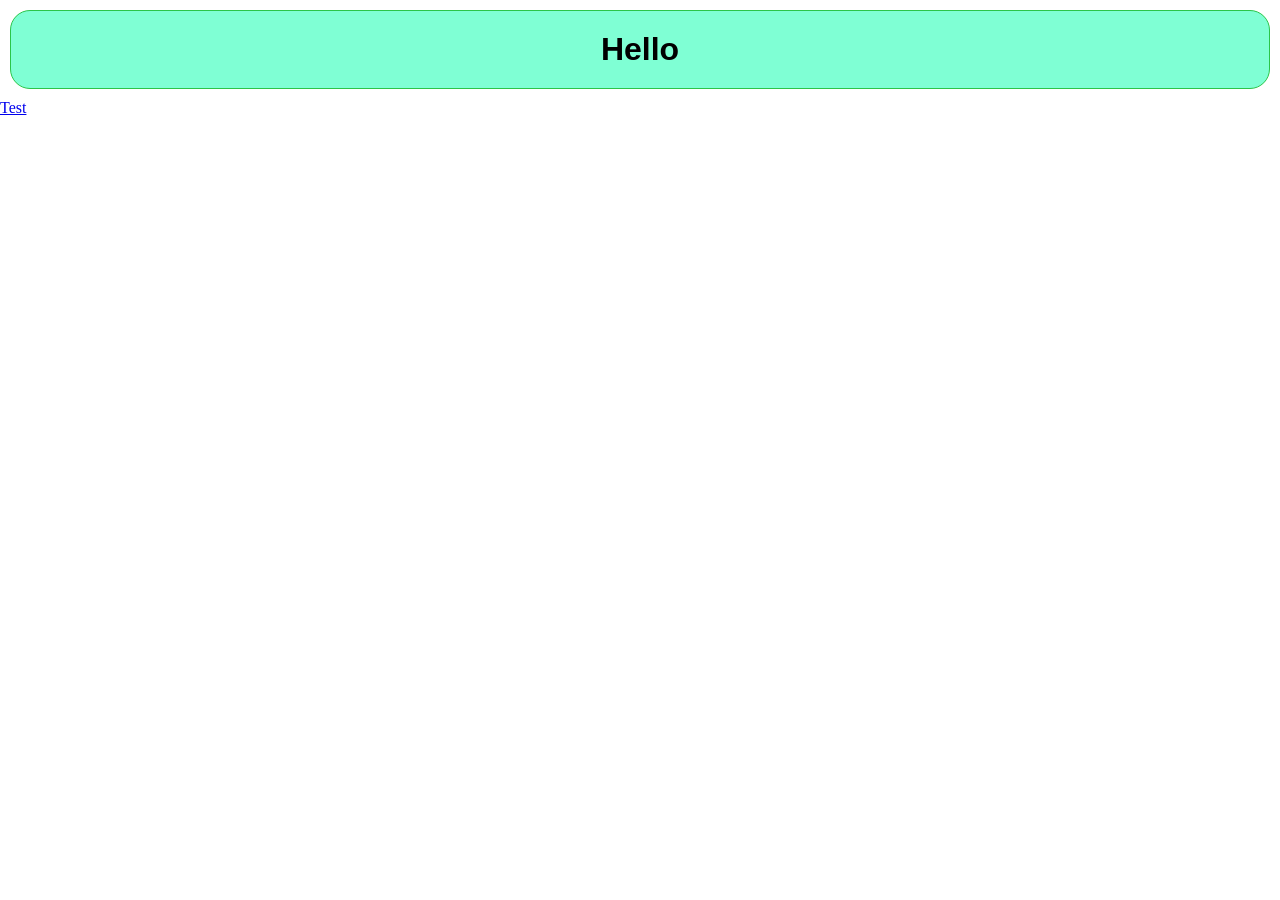
<file: index.html>
<!DOCTYPE html>
<html lang="en">
  <head>
    <meta charset="UTF-8" />
    <meta name="viewport" content="width=device-width, initial-scale=1.0" />
    <title>javascript</title>
    <link rel="stylesheet" href="global.css" />
  </head>
  <body>
    <h1 id="header">Hello</h1>
    <a href="https://anything.com" id="location">Test</a>
    <!-- <button id="show-header">stop changing colors</button> -->
    <!-- start dom example -->
    <!-- <button id="show-header" onclick="executeAction('show')">
      Show header
    </button>
    <button id="remove-header" onclick="executeAction('remove')">
      Remove header
    </button>
    <button id="change-background" onclick="executeAction('changeBackground')">
      Change header background
    </button> -->
    <!-- end dom example -->

    <!-- <label for="input">User Name :</label> -->
    <!-- <input type="text" id="input" />
    <button onclick="openNewWindow()">open new window</button>
    <button onclick="scrollWindow()">move new window</button>
    <button onclick="openNewWindow()">open new window</button>
    <button onclick="openNewWindow()">open new window</button> -->

    <!-- <script>
      let input = document.getElementById("input");
      var globalNumber = 10; // global for all page not script level only
      //   input.value = globalNumber;

      function localNumber() {
        globalNumber = 5;
        var localNumberInsideFunction = 20; // can't access outside function
      }
      localNumber();
      input.value = globalLetNumber;
      console.log(globalLetNumber);
      var globalLetNumber = 30; // hoisting only for variable which decleard by var key work
      globalLetNumber = 40;
    </script> -->
    <script src="builtIn-functions-objects.js"></script>
    <script src="BOM.js"></script>
  </body>
</html>
</file>
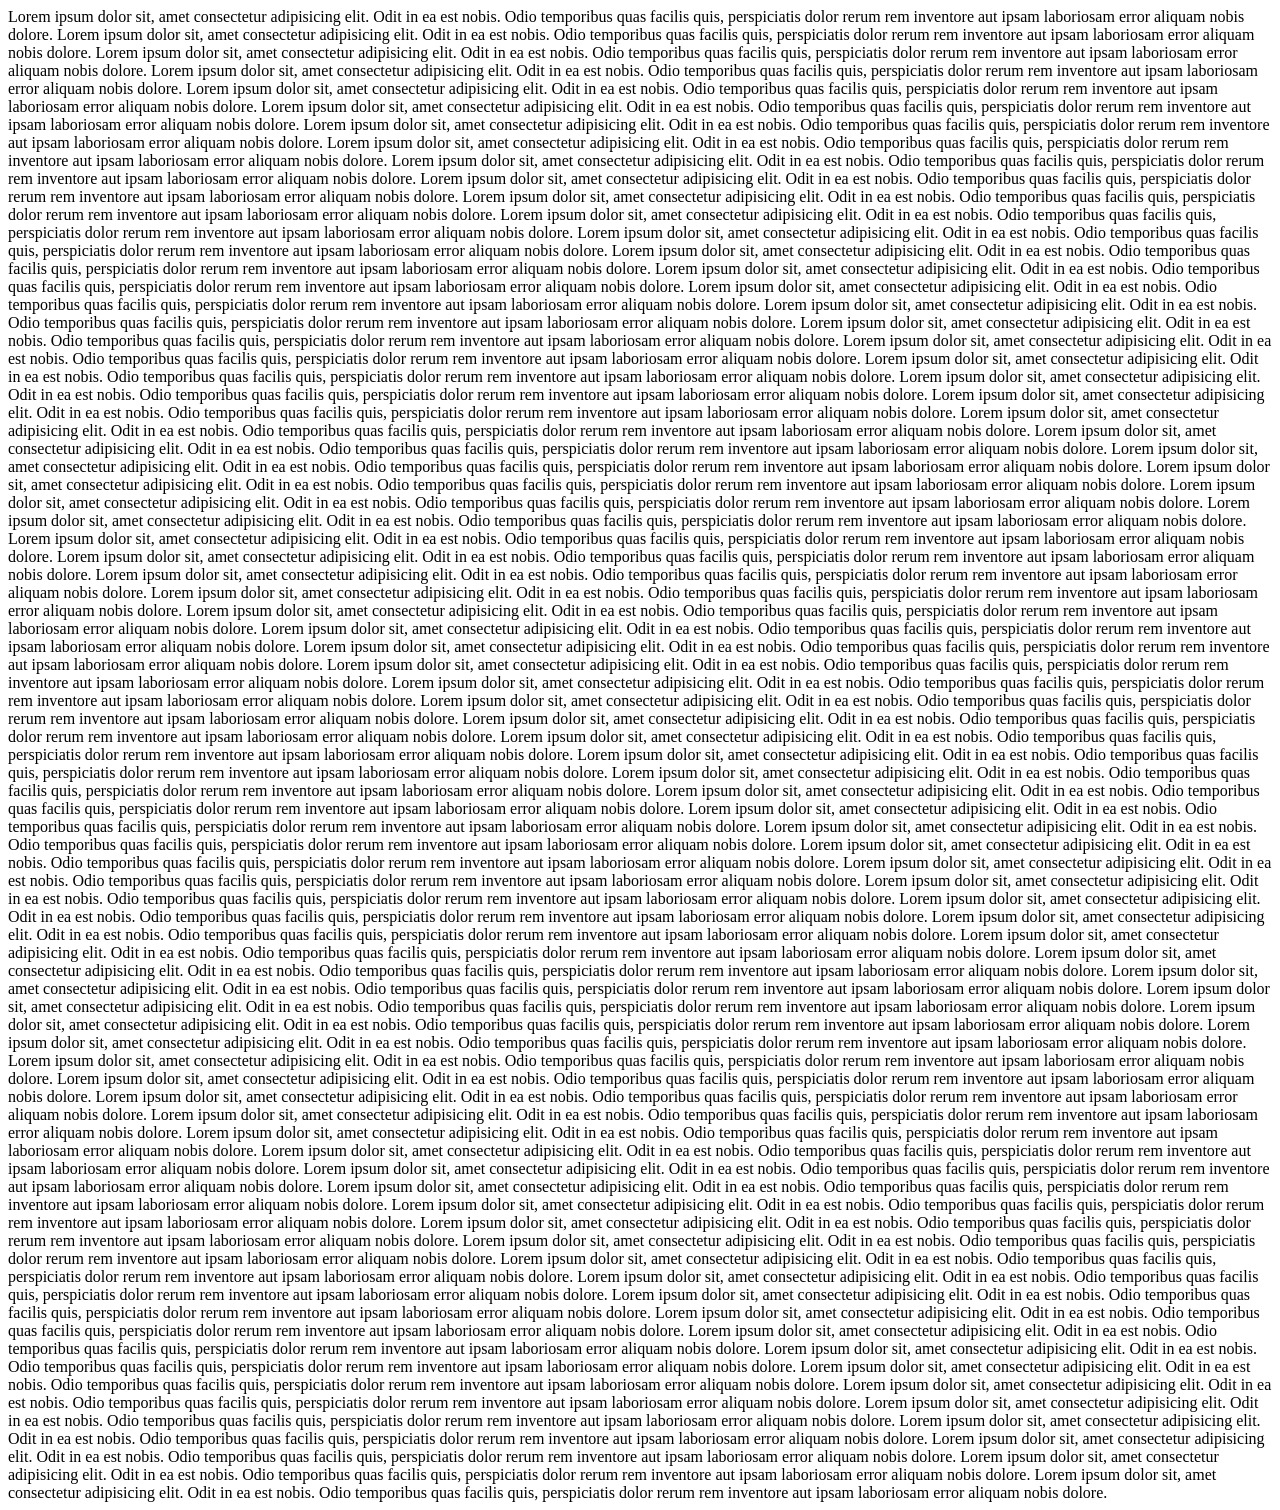
<file: child.html>
<!DOCTYPE html>
<html lang="en">
  <head>
    <meta charset="UTF-8" />
    <meta name="viewport" content="width=device-width, initial-scale=1.0" />
    <title>Document</title>
  </head>
  <body>
    Lorem ipsum dolor sit, amet consectetur adipisicing elit. Odit in ea est
    nobis. Odio temporibus quas facilis quis, perspiciatis dolor rerum rem
    inventore aut ipsam laboriosam error aliquam nobis dolore. Lorem ipsum dolor
    sit, amet consectetur adipisicing elit. Odit in ea est nobis. Odio
    temporibus quas facilis quis, perspiciatis dolor rerum rem inventore aut
    ipsam laboriosam error aliquam nobis dolore. Lorem ipsum dolor sit, amet
    consectetur adipisicing elit. Odit in ea est nobis. Odio temporibus quas
    facilis quis, perspiciatis dolor rerum rem inventore aut ipsam laboriosam
    error aliquam nobis dolore. Lorem ipsum dolor sit, amet consectetur
    adipisicing elit. Odit in ea est nobis. Odio temporibus quas facilis quis,
    perspiciatis dolor rerum rem inventore aut ipsam laboriosam error aliquam
    nobis dolore. Lorem ipsum dolor sit, amet consectetur adipisicing elit. Odit
    in ea est nobis. Odio temporibus quas facilis quis, perspiciatis dolor rerum
    rem inventore aut ipsam laboriosam error aliquam nobis dolore. Lorem ipsum
    dolor sit, amet consectetur adipisicing elit. Odit in ea est nobis. Odio
    temporibus quas facilis quis, perspiciatis dolor rerum rem inventore aut
    ipsam laboriosam error aliquam nobis dolore. Lorem ipsum dolor sit, amet
    consectetur adipisicing elit. Odit in ea est nobis. Odio temporibus quas
    facilis quis, perspiciatis dolor rerum rem inventore aut ipsam laboriosam
    error aliquam nobis dolore. Lorem ipsum dolor sit, amet consectetur
    adipisicing elit. Odit in ea est nobis. Odio temporibus quas facilis quis,
    perspiciatis dolor rerum rem inventore aut ipsam laboriosam error aliquam
    nobis dolore. Lorem ipsum dolor sit, amet consectetur adipisicing elit. Odit
    in ea est nobis. Odio temporibus quas facilis quis, perspiciatis dolor rerum
    rem inventore aut ipsam laboriosam error aliquam nobis dolore. Lorem ipsum
    dolor sit, amet consectetur adipisicing elit. Odit in ea est nobis. Odio
    temporibus quas facilis quis, perspiciatis dolor rerum rem inventore aut
    ipsam laboriosam error aliquam nobis dolore. Lorem ipsum dolor sit, amet
    consectetur adipisicing elit. Odit in ea est nobis. Odio temporibus quas
    facilis quis, perspiciatis dolor rerum rem inventore aut ipsam laboriosam
    error aliquam nobis dolore. Lorem ipsum dolor sit, amet consectetur
    adipisicing elit. Odit in ea est nobis. Odio temporibus quas facilis quis,
    perspiciatis dolor rerum rem inventore aut ipsam laboriosam error aliquam
    nobis dolore. Lorem ipsum dolor sit, amet consectetur adipisicing elit. Odit
    in ea est nobis. Odio temporibus quas facilis quis, perspiciatis dolor rerum
    rem inventore aut ipsam laboriosam error aliquam nobis dolore. Lorem ipsum
    dolor sit, amet consectetur adipisicing elit. Odit in ea est nobis. Odio
    temporibus quas facilis quis, perspiciatis dolor rerum rem inventore aut
    ipsam laboriosam error aliquam nobis dolore. Lorem ipsum dolor sit, amet
    consectetur adipisicing elit. Odit in ea est nobis. Odio temporibus quas
    facilis quis, perspiciatis dolor rerum rem inventore aut ipsam laboriosam
    error aliquam nobis dolore. Lorem ipsum dolor sit, amet consectetur
    adipisicing elit. Odit in ea est nobis. Odio temporibus quas facilis quis,
    perspiciatis dolor rerum rem inventore aut ipsam laboriosam error aliquam
    nobis dolore. Lorem ipsum dolor sit, amet consectetur adipisicing elit. Odit
    in ea est nobis. Odio temporibus quas facilis quis, perspiciatis dolor rerum
    rem inventore aut ipsam laboriosam error aliquam nobis dolore. Lorem ipsum
    dolor sit, amet consectetur adipisicing elit. Odit in ea est nobis. Odio
    temporibus quas facilis quis, perspiciatis dolor rerum rem inventore aut
    ipsam laboriosam error aliquam nobis dolore. Lorem ipsum dolor sit, amet
    consectetur adipisicing elit. Odit in ea est nobis. Odio temporibus quas
    facilis quis, perspiciatis dolor rerum rem inventore aut ipsam laboriosam
    error aliquam nobis dolore. Lorem ipsum dolor sit, amet consectetur
    adipisicing elit. Odit in ea est nobis. Odio temporibus quas facilis quis,
    perspiciatis dolor rerum rem inventore aut ipsam laboriosam error aliquam
    nobis dolore. Lorem ipsum dolor sit, amet consectetur adipisicing elit. Odit
    in ea est nobis. Odio temporibus quas facilis quis, perspiciatis dolor rerum
    rem inventore aut ipsam laboriosam error aliquam nobis dolore. Lorem ipsum
    dolor sit, amet consectetur adipisicing elit. Odit in ea est nobis. Odio
    temporibus quas facilis quis, perspiciatis dolor rerum rem inventore aut
    ipsam laboriosam error aliquam nobis dolore. Lorem ipsum dolor sit, amet
    consectetur adipisicing elit. Odit in ea est nobis. Odio temporibus quas
    facilis quis, perspiciatis dolor rerum rem inventore aut ipsam laboriosam
    error aliquam nobis dolore. Lorem ipsum dolor sit, amet consectetur
    adipisicing elit. Odit in ea est nobis. Odio temporibus quas facilis quis,
    perspiciatis dolor rerum rem inventore aut ipsam laboriosam error aliquam
    nobis dolore. Lorem ipsum dolor sit, amet consectetur adipisicing elit. Odit
    in ea est nobis. Odio temporibus quas facilis quis, perspiciatis dolor rerum
    rem inventore aut ipsam laboriosam error aliquam nobis dolore. Lorem ipsum
    dolor sit, amet consectetur adipisicing elit. Odit in ea est nobis. Odio
    temporibus quas facilis quis, perspiciatis dolor rerum rem inventore aut
    ipsam laboriosam error aliquam nobis dolore. Lorem ipsum dolor sit, amet
    consectetur adipisicing elit. Odit in ea est nobis. Odio temporibus quas
    facilis quis, perspiciatis dolor rerum rem inventore aut ipsam laboriosam
    error aliquam nobis dolore. Lorem ipsum dolor sit, amet consectetur
    adipisicing elit. Odit in ea est nobis. Odio temporibus quas facilis quis,
    perspiciatis dolor rerum rem inventore aut ipsam laboriosam error aliquam
    nobis dolore. Lorem ipsum dolor sit, amet consectetur adipisicing elit. Odit
    in ea est nobis. Odio temporibus quas facilis quis, perspiciatis dolor rerum
    rem inventore aut ipsam laboriosam error aliquam nobis dolore. Lorem ipsum
    dolor sit, amet consectetur adipisicing elit. Odit in ea est nobis. Odio
    temporibus quas facilis quis, perspiciatis dolor rerum rem inventore aut
    ipsam laboriosam error aliquam nobis dolore. Lorem ipsum dolor sit, amet
    consectetur adipisicing elit. Odit in ea est nobis. Odio temporibus quas
    facilis quis, perspiciatis dolor rerum rem inventore aut ipsam laboriosam
    error aliquam nobis dolore. Lorem ipsum dolor sit, amet consectetur
    adipisicing elit. Odit in ea est nobis. Odio temporibus quas facilis quis,
    perspiciatis dolor rerum rem inventore aut ipsam laboriosam error aliquam
    nobis dolore. Lorem ipsum dolor sit, amet consectetur adipisicing elit. Odit
    in ea est nobis. Odio temporibus quas facilis quis, perspiciatis dolor rerum
    rem inventore aut ipsam laboriosam error aliquam nobis dolore. Lorem ipsum
    dolor sit, amet consectetur adipisicing elit. Odit in ea est nobis. Odio
    temporibus quas facilis quis, perspiciatis dolor rerum rem inventore aut
    ipsam laboriosam error aliquam nobis dolore. Lorem ipsum dolor sit, amet
    consectetur adipisicing elit. Odit in ea est nobis. Odio temporibus quas
    facilis quis, perspiciatis dolor rerum rem inventore aut ipsam laboriosam
    error aliquam nobis dolore. Lorem ipsum dolor sit, amet consectetur
    adipisicing elit. Odit in ea est nobis. Odio temporibus quas facilis quis,
    perspiciatis dolor rerum rem inventore aut ipsam laboriosam error aliquam
    nobis dolore. Lorem ipsum dolor sit, amet consectetur adipisicing elit. Odit
    in ea est nobis. Odio temporibus quas facilis quis, perspiciatis dolor rerum
    rem inventore aut ipsam laboriosam error aliquam nobis dolore. Lorem ipsum
    dolor sit, amet consectetur adipisicing elit. Odit in ea est nobis. Odio
    temporibus quas facilis quis, perspiciatis dolor rerum rem inventore aut
    ipsam laboriosam error aliquam nobis dolore. Lorem ipsum dolor sit, amet
    consectetur adipisicing elit. Odit in ea est nobis. Odio temporibus quas
    facilis quis, perspiciatis dolor rerum rem inventore aut ipsam laboriosam
    error aliquam nobis dolore. Lorem ipsum dolor sit, amet consectetur
    adipisicing elit. Odit in ea est nobis. Odio temporibus quas facilis quis,
    perspiciatis dolor rerum rem inventore aut ipsam laboriosam error aliquam
    nobis dolore. Lorem ipsum dolor sit, amet consectetur adipisicing elit. Odit
    in ea est nobis. Odio temporibus quas facilis quis, perspiciatis dolor rerum
    rem inventore aut ipsam laboriosam error aliquam nobis dolore. Lorem ipsum
    dolor sit, amet consectetur adipisicing elit. Odit in ea est nobis. Odio
    temporibus quas facilis quis, perspiciatis dolor rerum rem inventore aut
    ipsam laboriosam error aliquam nobis dolore. Lorem ipsum dolor sit, amet
    consectetur adipisicing elit. Odit in ea est nobis. Odio temporibus quas
    facilis quis, perspiciatis dolor rerum rem inventore aut ipsam laboriosam
    error aliquam nobis dolore. Lorem ipsum dolor sit, amet consectetur
    adipisicing elit. Odit in ea est nobis. Odio temporibus quas facilis quis,
    perspiciatis dolor rerum rem inventore aut ipsam laboriosam error aliquam
    nobis dolore. Lorem ipsum dolor sit, amet consectetur adipisicing elit. Odit
    in ea est nobis. Odio temporibus quas facilis quis, perspiciatis dolor rerum
    rem inventore aut ipsam laboriosam error aliquam nobis dolore. Lorem ipsum
    dolor sit, amet consectetur adipisicing elit. Odit in ea est nobis. Odio
    temporibus quas facilis quis, perspiciatis dolor rerum rem inventore aut
    ipsam laboriosam error aliquam nobis dolore. Lorem ipsum dolor sit, amet
    consectetur adipisicing elit. Odit in ea est nobis. Odio temporibus quas
    facilis quis, perspiciatis dolor rerum rem inventore aut ipsam laboriosam
    error aliquam nobis dolore. Lorem ipsum dolor sit, amet consectetur
    adipisicing elit. Odit in ea est nobis. Odio temporibus quas facilis quis,
    perspiciatis dolor rerum rem inventore aut ipsam laboriosam error aliquam
    nobis dolore. Lorem ipsum dolor sit, amet consectetur adipisicing elit. Odit
    in ea est nobis. Odio temporibus quas facilis quis, perspiciatis dolor rerum
    rem inventore aut ipsam laboriosam error aliquam nobis dolore. Lorem ipsum
    dolor sit, amet consectetur adipisicing elit. Odit in ea est nobis. Odio
    temporibus quas facilis quis, perspiciatis dolor rerum rem inventore aut
    ipsam laboriosam error aliquam nobis dolore. Lorem ipsum dolor sit, amet
    consectetur adipisicing elit. Odit in ea est nobis. Odio temporibus quas
    facilis quis, perspiciatis dolor rerum rem inventore aut ipsam laboriosam
    error aliquam nobis dolore. Lorem ipsum dolor sit, amet consectetur
    adipisicing elit. Odit in ea est nobis. Odio temporibus quas facilis quis,
    perspiciatis dolor rerum rem inventore aut ipsam laboriosam error aliquam
    nobis dolore. Lorem ipsum dolor sit, amet consectetur adipisicing elit. Odit
    in ea est nobis. Odio temporibus quas facilis quis, perspiciatis dolor rerum
    rem inventore aut ipsam laboriosam error aliquam nobis dolore. Lorem ipsum
    dolor sit, amet consectetur adipisicing elit. Odit in ea est nobis. Odio
    temporibus quas facilis quis, perspiciatis dolor rerum rem inventore aut
    ipsam laboriosam error aliquam nobis dolore. Lorem ipsum dolor sit, amet
    consectetur adipisicing elit. Odit in ea est nobis. Odio temporibus quas
    facilis quis, perspiciatis dolor rerum rem inventore aut ipsam laboriosam
    error aliquam nobis dolore. Lorem ipsum dolor sit, amet consectetur
    adipisicing elit. Odit in ea est nobis. Odio temporibus quas facilis quis,
    perspiciatis dolor rerum rem inventore aut ipsam laboriosam error aliquam
    nobis dolore. Lorem ipsum dolor sit, amet consectetur adipisicing elit. Odit
    in ea est nobis. Odio temporibus quas facilis quis, perspiciatis dolor rerum
    rem inventore aut ipsam laboriosam error aliquam nobis dolore. Lorem ipsum
    dolor sit, amet consectetur adipisicing elit. Odit in ea est nobis. Odio
    temporibus quas facilis quis, perspiciatis dolor rerum rem inventore aut
    ipsam laboriosam error aliquam nobis dolore. Lorem ipsum dolor sit, amet
    consectetur adipisicing elit. Odit in ea est nobis. Odio temporibus quas
    facilis quis, perspiciatis dolor rerum rem inventore aut ipsam laboriosam
    error aliquam nobis dolore. Lorem ipsum dolor sit, amet consectetur
    adipisicing elit. Odit in ea est nobis. Odio temporibus quas facilis quis,
    perspiciatis dolor rerum rem inventore aut ipsam laboriosam error aliquam
    nobis dolore. Lorem ipsum dolor sit, amet consectetur adipisicing elit. Odit
    in ea est nobis. Odio temporibus quas facilis quis, perspiciatis dolor rerum
    rem inventore aut ipsam laboriosam error aliquam nobis dolore. Lorem ipsum
    dolor sit, amet consectetur adipisicing elit. Odit in ea est nobis. Odio
    temporibus quas facilis quis, perspiciatis dolor rerum rem inventore aut
    ipsam laboriosam error aliquam nobis dolore. Lorem ipsum dolor sit, amet
    consectetur adipisicing elit. Odit in ea est nobis. Odio temporibus quas
    facilis quis, perspiciatis dolor rerum rem inventore aut ipsam laboriosam
    error aliquam nobis dolore. Lorem ipsum dolor sit, amet consectetur
    adipisicing elit. Odit in ea est nobis. Odio temporibus quas facilis quis,
    perspiciatis dolor rerum rem inventore aut ipsam laboriosam error aliquam
    nobis dolore. Lorem ipsum dolor sit, amet consectetur adipisicing elit. Odit
    in ea est nobis. Odio temporibus quas facilis quis, perspiciatis dolor rerum
    rem inventore aut ipsam laboriosam error aliquam nobis dolore. Lorem ipsum
    dolor sit, amet consectetur adipisicing elit. Odit in ea est nobis. Odio
    temporibus quas facilis quis, perspiciatis dolor rerum rem inventore aut
    ipsam laboriosam error aliquam nobis dolore. Lorem ipsum dolor sit, amet
    consectetur adipisicing elit. Odit in ea est nobis. Odio temporibus quas
    facilis quis, perspiciatis dolor rerum rem inventore aut ipsam laboriosam
    error aliquam nobis dolore. Lorem ipsum dolor sit, amet consectetur
    adipisicing elit. Odit in ea est nobis. Odio temporibus quas facilis quis,
    perspiciatis dolor rerum rem inventore aut ipsam laboriosam error aliquam
    nobis dolore. Lorem ipsum dolor sit, amet consectetur adipisicing elit. Odit
    in ea est nobis. Odio temporibus quas facilis quis, perspiciatis dolor rerum
    rem inventore aut ipsam laboriosam error aliquam nobis dolore. Lorem ipsum
    dolor sit, amet consectetur adipisicing elit. Odit in ea est nobis. Odio
    temporibus quas facilis quis, perspiciatis dolor rerum rem inventore aut
    ipsam laboriosam error aliquam nobis dolore. Lorem ipsum dolor sit, amet
    consectetur adipisicing elit. Odit in ea est nobis. Odio temporibus quas
    facilis quis, perspiciatis dolor rerum rem inventore aut ipsam laboriosam
    error aliquam nobis dolore. Lorem ipsum dolor sit, amet consectetur
    adipisicing elit. Odit in ea est nobis. Odio temporibus quas facilis quis,
    perspiciatis dolor rerum rem inventore aut ipsam laboriosam error aliquam
    nobis dolore. Lorem ipsum dolor sit, amet consectetur adipisicing elit. Odit
    in ea est nobis. Odio temporibus quas facilis quis, perspiciatis dolor rerum
    rem inventore aut ipsam laboriosam error aliquam nobis dolore. Lorem ipsum
    dolor sit, amet consectetur adipisicing elit. Odit in ea est nobis. Odio
    temporibus quas facilis quis, perspiciatis dolor rerum rem inventore aut
    ipsam laboriosam error aliquam nobis dolore. Lorem ipsum dolor sit, amet
    consectetur adipisicing elit. Odit in ea est nobis. Odio temporibus quas
    facilis quis, perspiciatis dolor rerum rem inventore aut ipsam laboriosam
    error aliquam nobis dolore. Lorem ipsum dolor sit, amet consectetur
    adipisicing elit. Odit in ea est nobis. Odio temporibus quas facilis quis,
    perspiciatis dolor rerum rem inventore aut ipsam laboriosam error aliquam
    nobis dolore. Lorem ipsum dolor sit, amet consectetur adipisicing elit. Odit
    in ea est nobis. Odio temporibus quas facilis quis, perspiciatis dolor rerum
    rem inventore aut ipsam laboriosam error aliquam nobis dolore. Lorem ipsum
    dolor sit, amet consectetur adipisicing elit. Odit in ea est nobis. Odio
    temporibus quas facilis quis, perspiciatis dolor rerum rem inventore aut
    ipsam laboriosam error aliquam nobis dolore. Lorem ipsum dolor sit, amet
    consectetur adipisicing elit. Odit in ea est nobis. Odio temporibus quas
    facilis quis, perspiciatis dolor rerum rem inventore aut ipsam laboriosam
    error aliquam nobis dolore. Lorem ipsum dolor sit, amet consectetur
    adipisicing elit. Odit in ea est nobis. Odio temporibus quas facilis quis,
    perspiciatis dolor rerum rem inventore aut ipsam laboriosam error aliquam
    nobis dolore.
  </body>
</html>
</file>
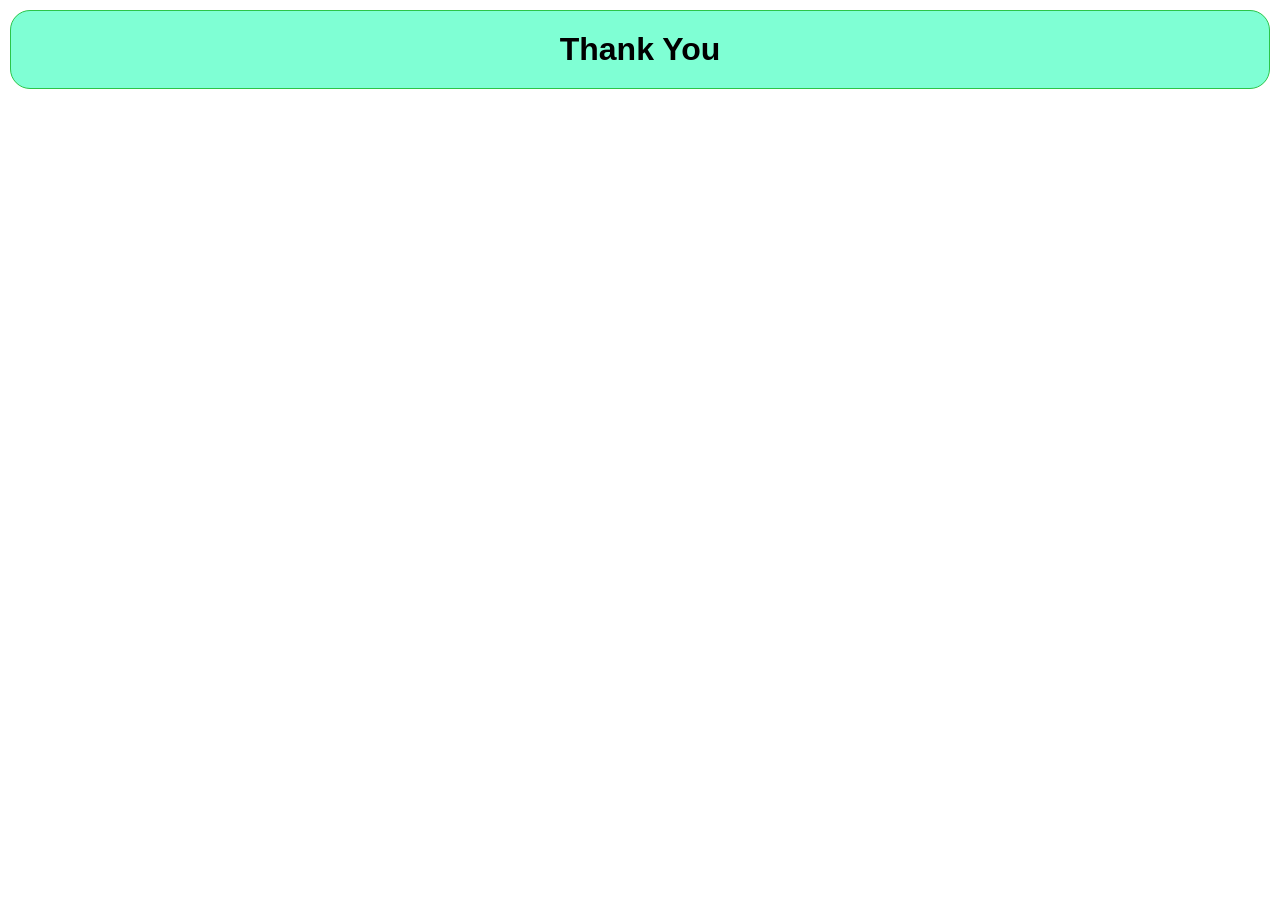
<file: thank.html>
<!DOCTYPE html>
<html lang="en">
  <head>
    <meta charset="UTF-8" />
    <meta name="viewport" content="width=device-width, initial-scale=1.0" />
    <title></title>
    <link rel="stylesheet" href="global.css" />
  </head>
  <body>
    <h1 id="header">Thank You</h1>
  </body>
</html>
</file>
<file: global.css>
* {
  margin: 0;
  padding: 0;
  box-sizing: border-box;
}
h1 {
  background-color: aquamarine;
  color: black;
  text-align: center;
  padding: 20px;
  font-family: sans-serif;
  border: 1px solid rgb(43, 197, 73);
  border-radius: 20px;
  margin: 10px;
}
label {
  margin: 20px;
  font-size: 20px;
}
input {
  padding: 10px;
  border-radius: 10px;
  font-size: 20px;
}
button {
  display: block;
  width: 170px;
  height: 70px;
  margin: auto;
  padding: 10px;
  font-weight: bold;
  border: none;
  margin-bottom: 10px;
  border-radius: 20px;
  transition: 0.3s linear;
}
button:hover {
  border-radius: 0;
}
button#show-header {
  background-color: greenyellow;
}
button#remove-header {
  background-color: rgb(200, 57, 57);
}
button#remove-header:hover {
  color: white;
}
button#change-background {
  background-color: rgb(31, 200, 212);
  width: auto;
}
button#change-background:hover {
  color: white;
}
</file>
